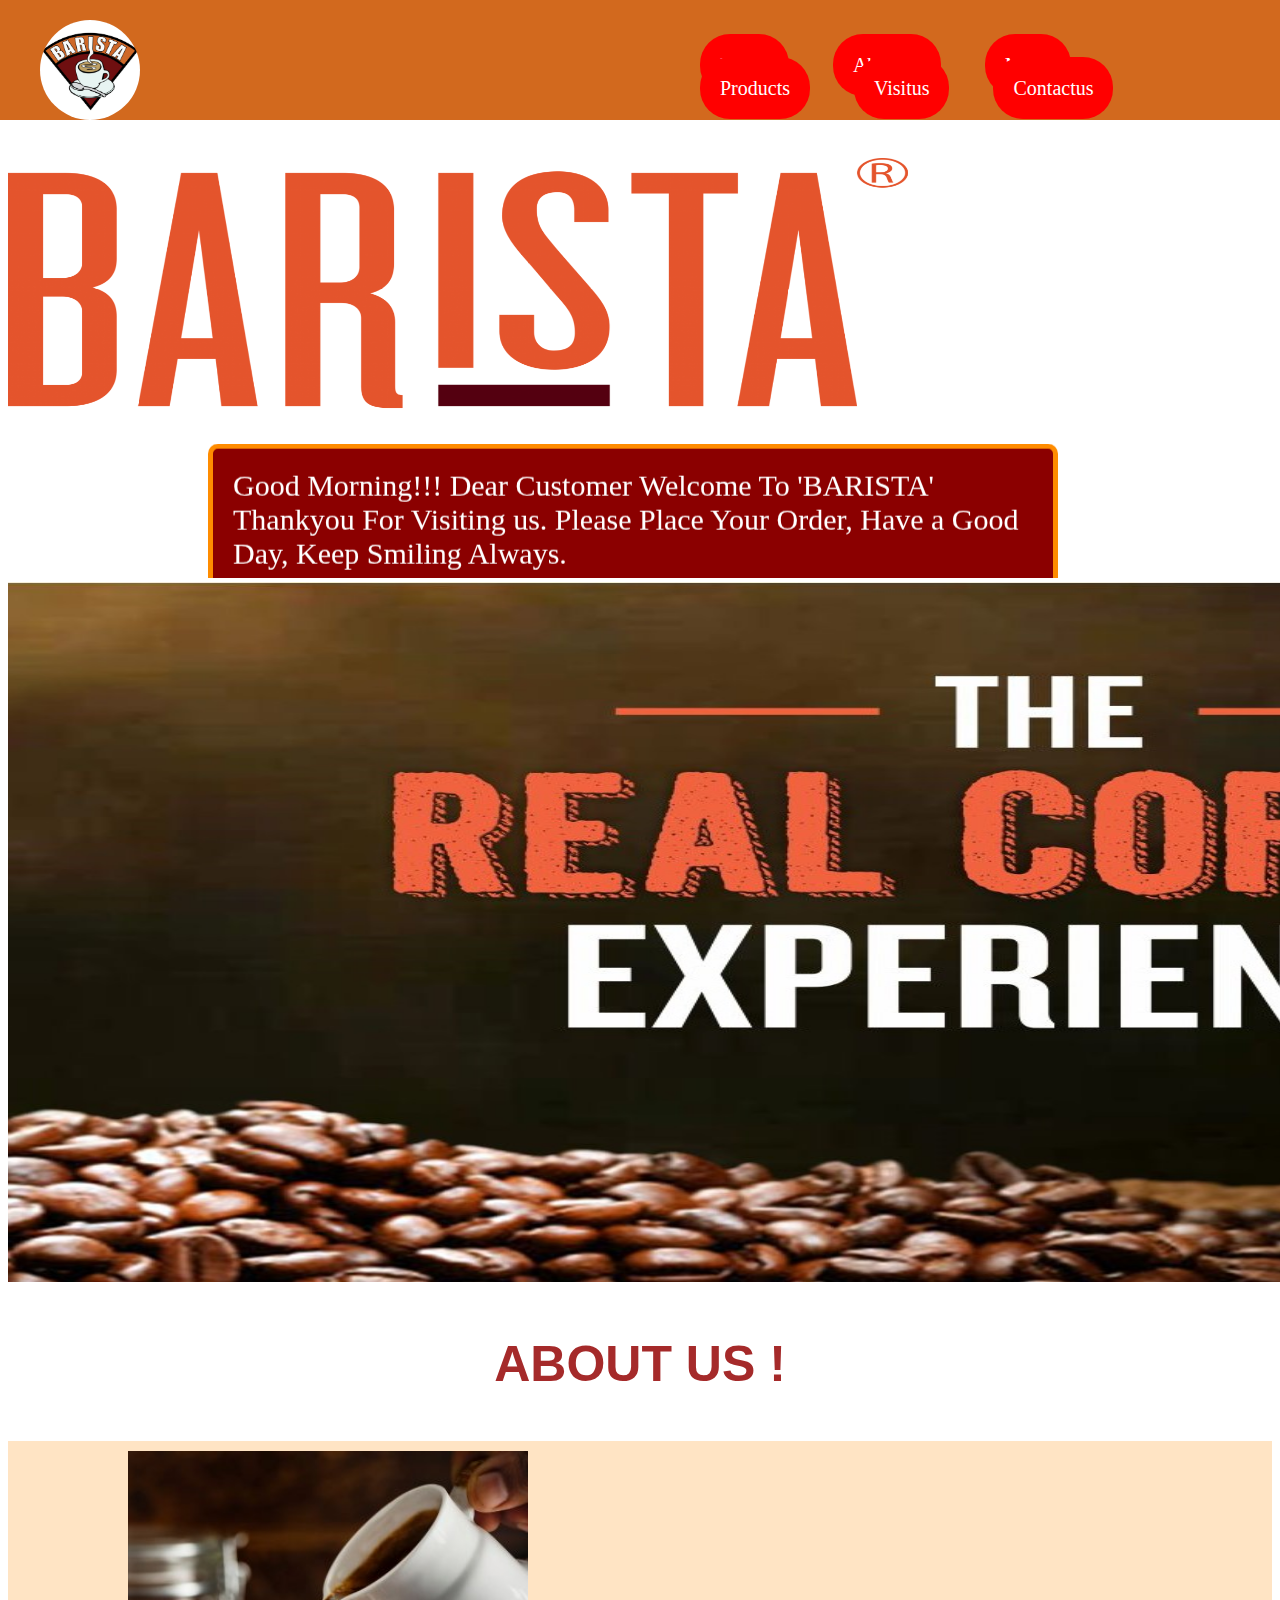
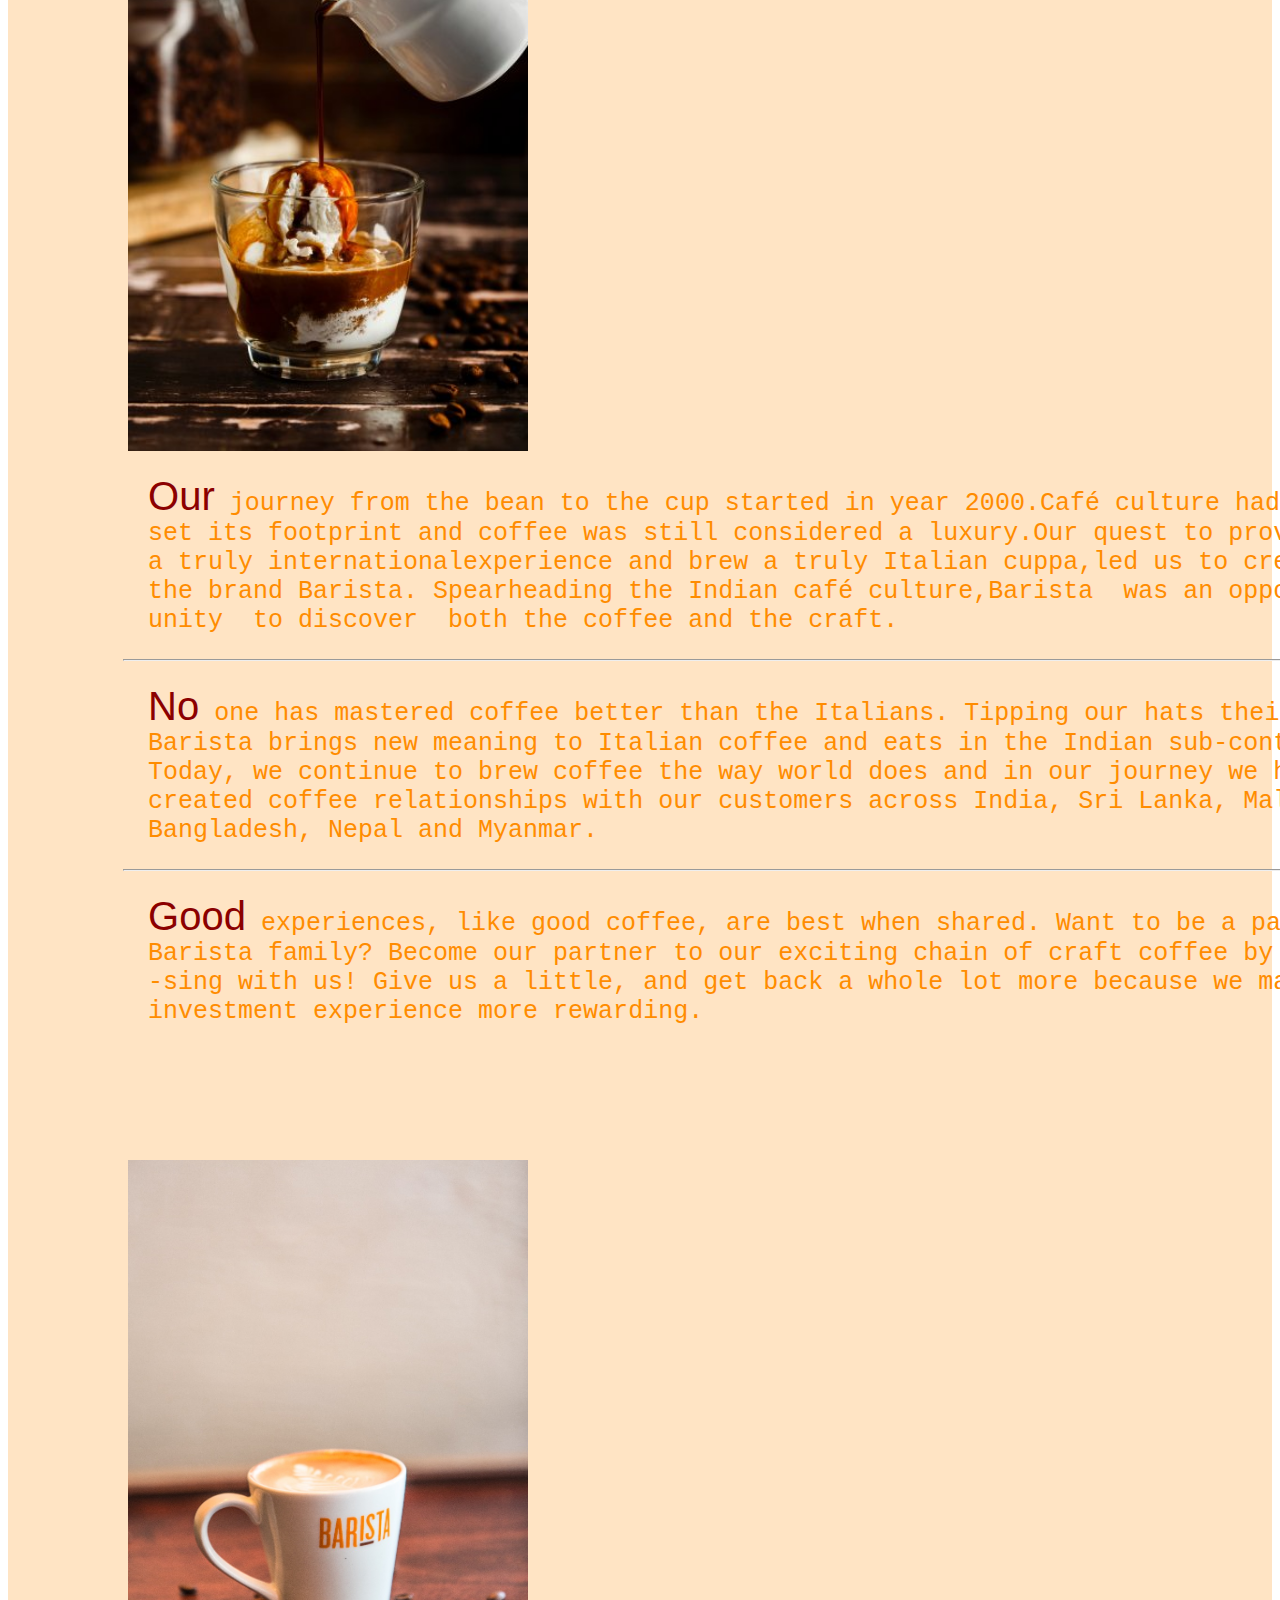
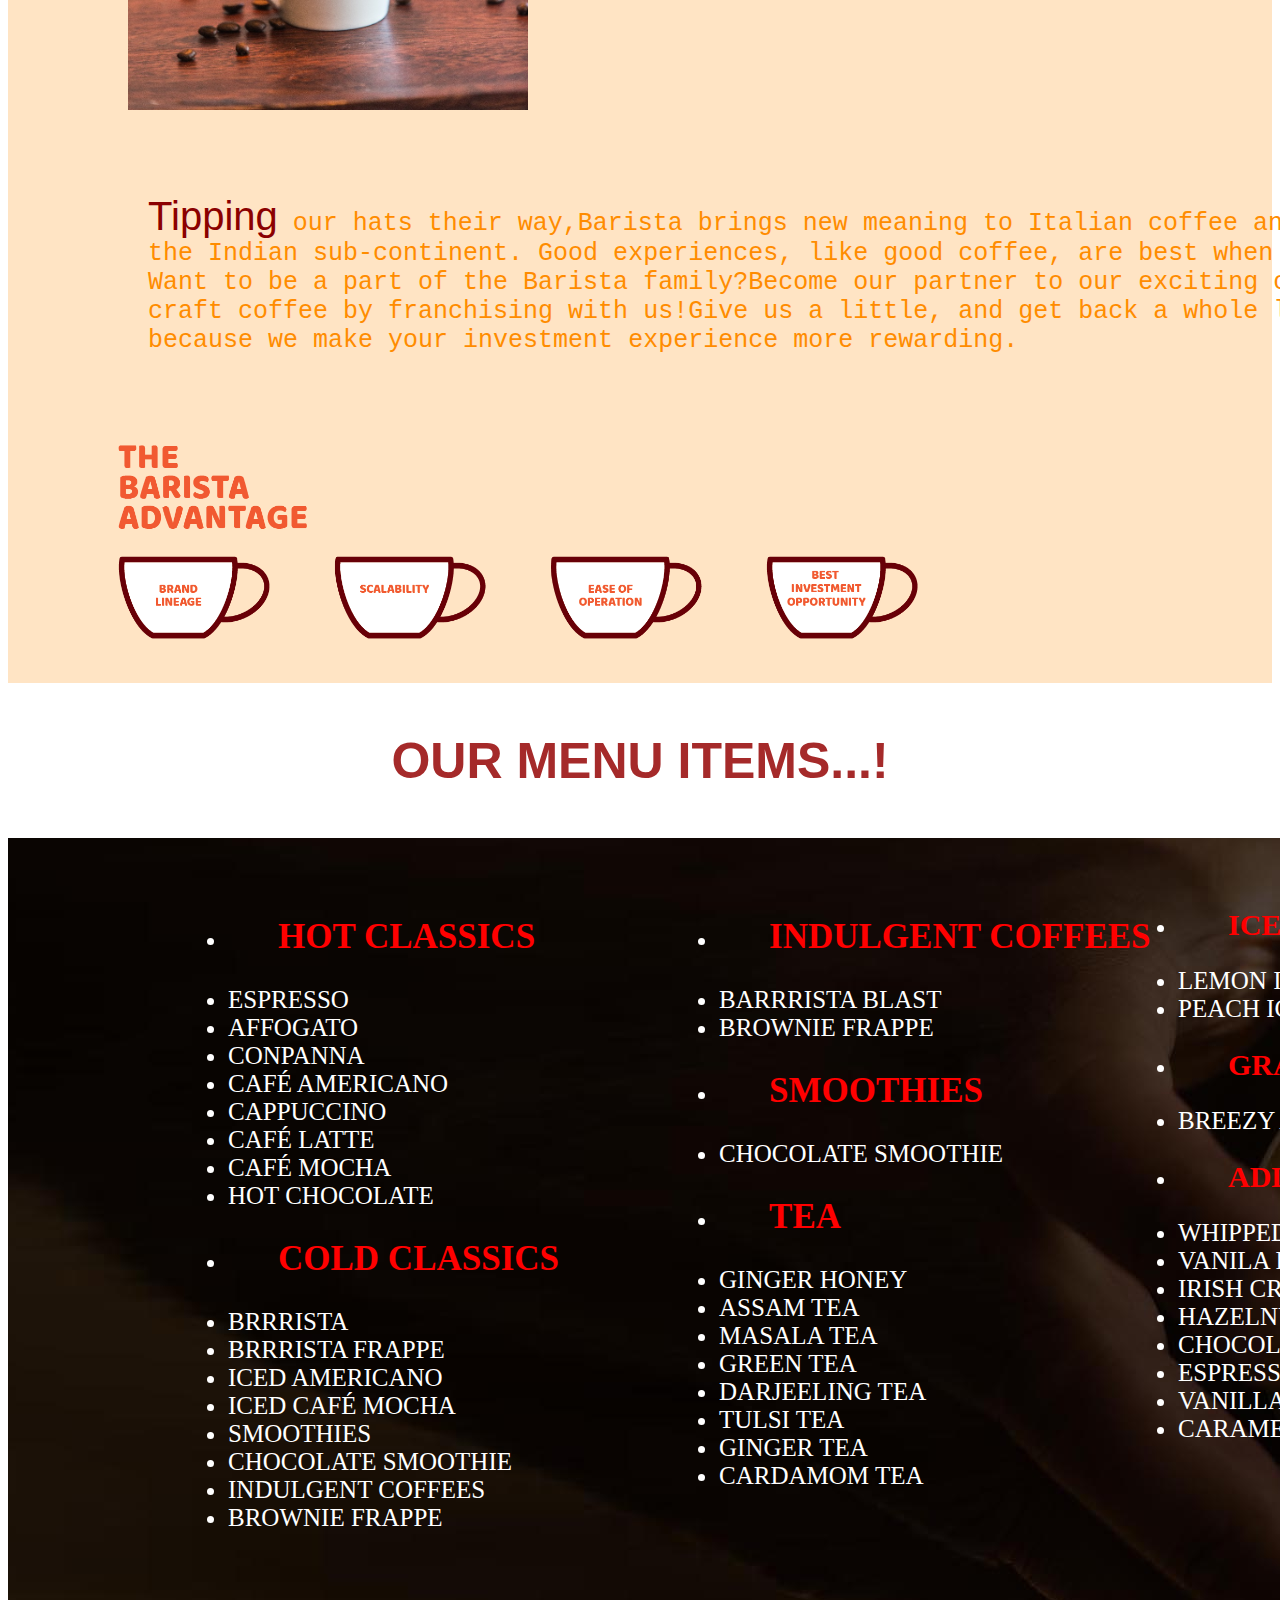
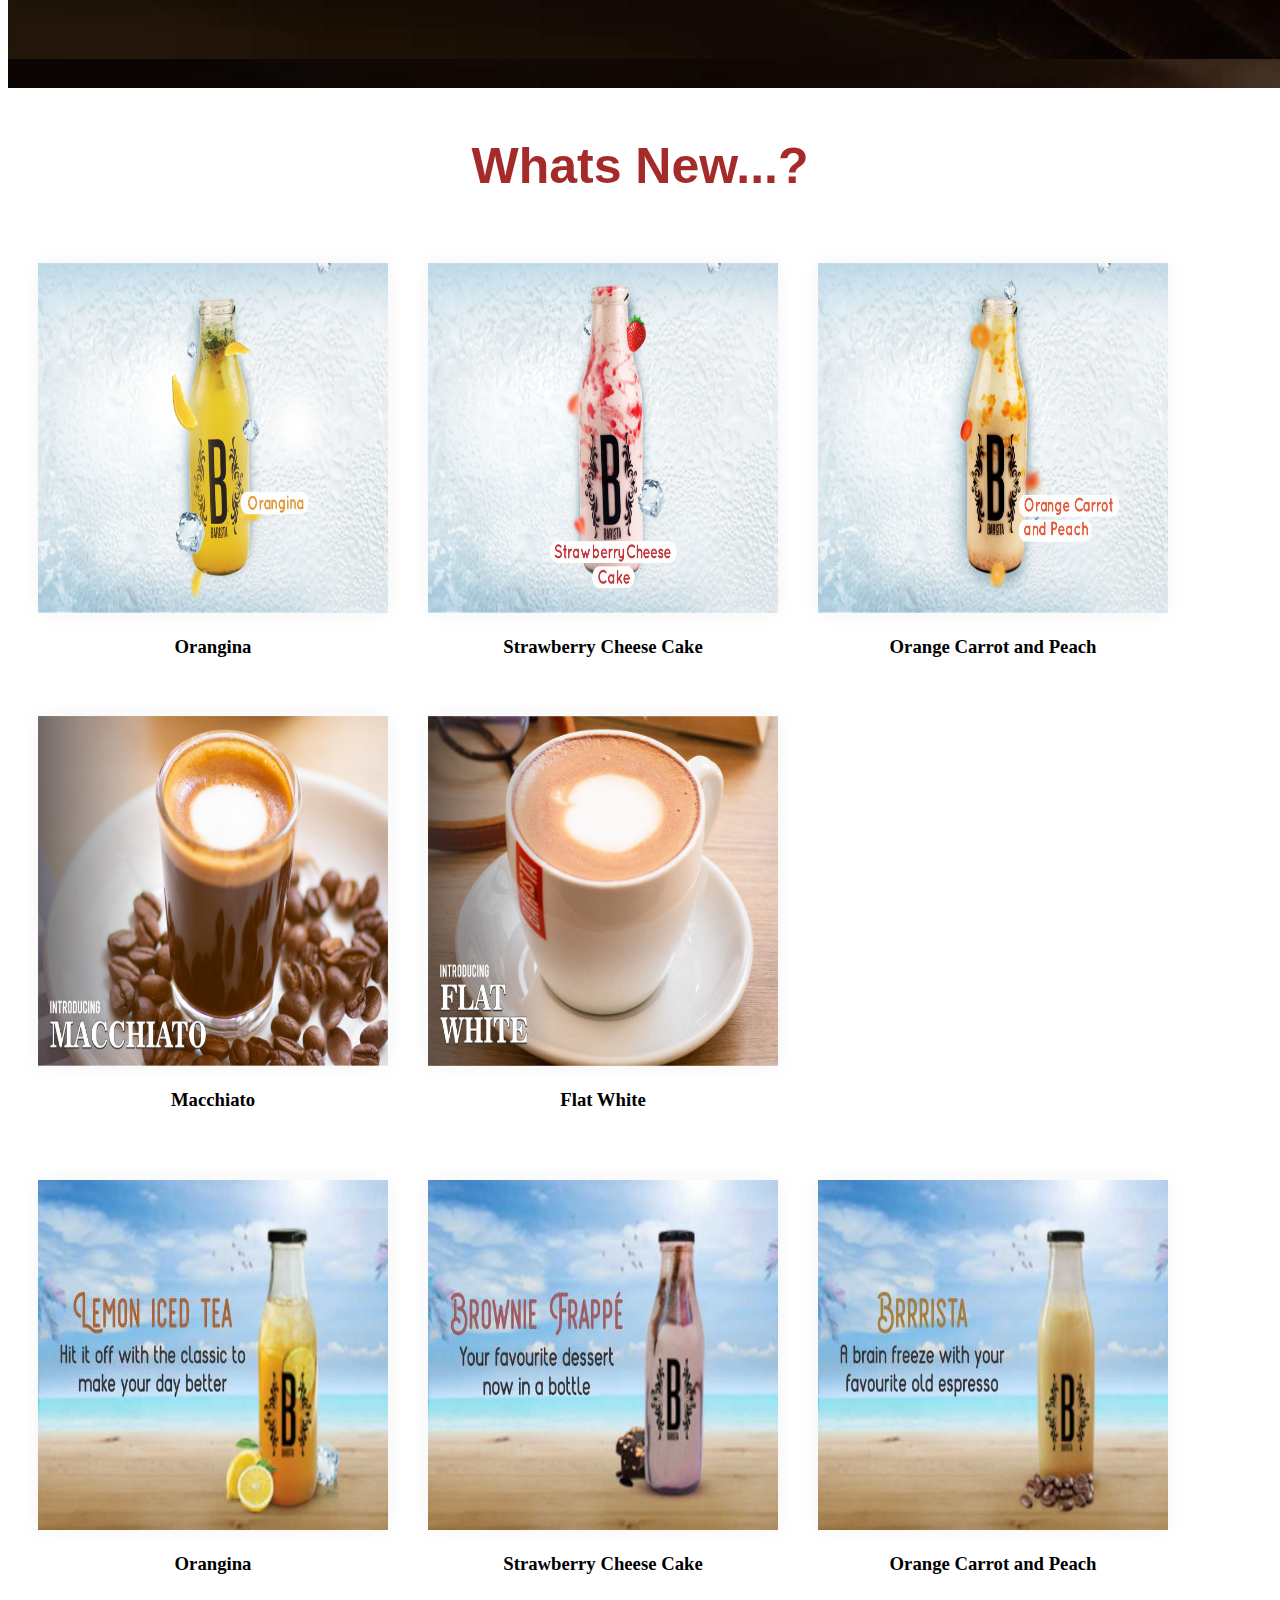
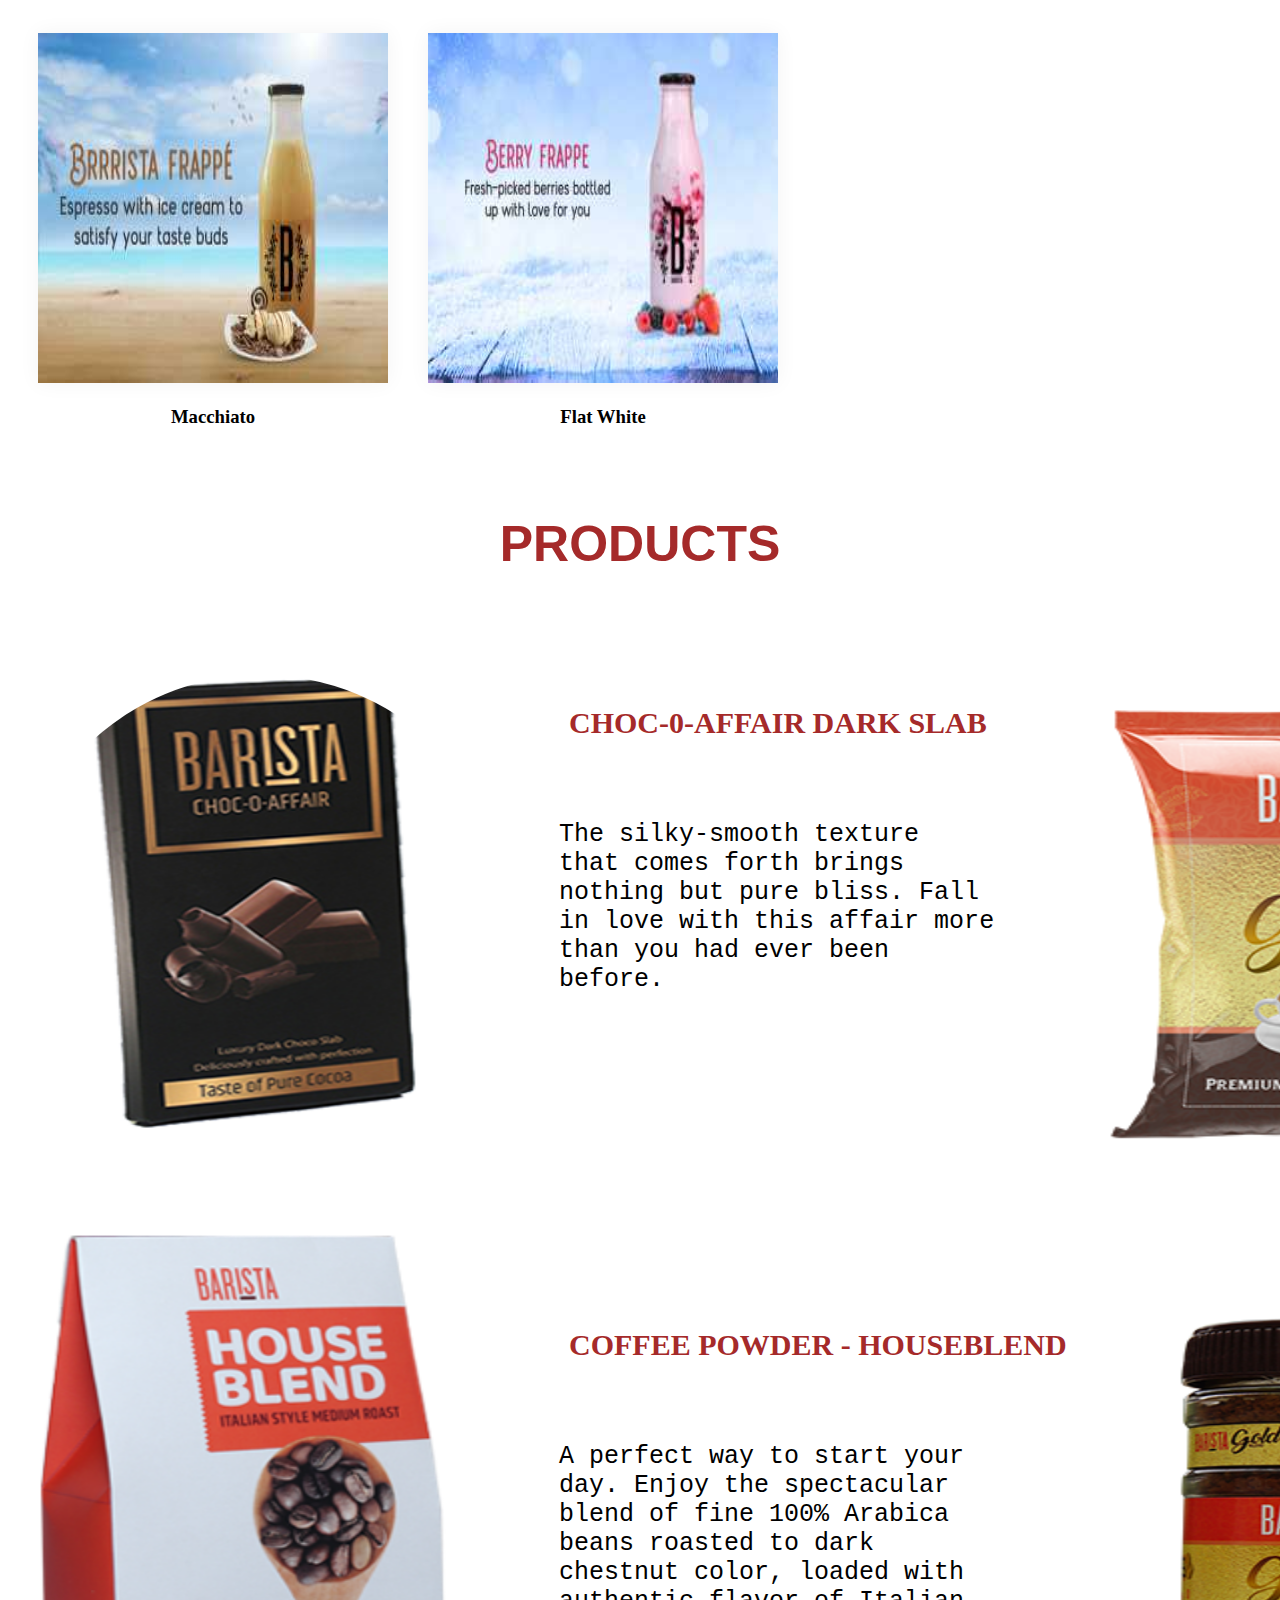
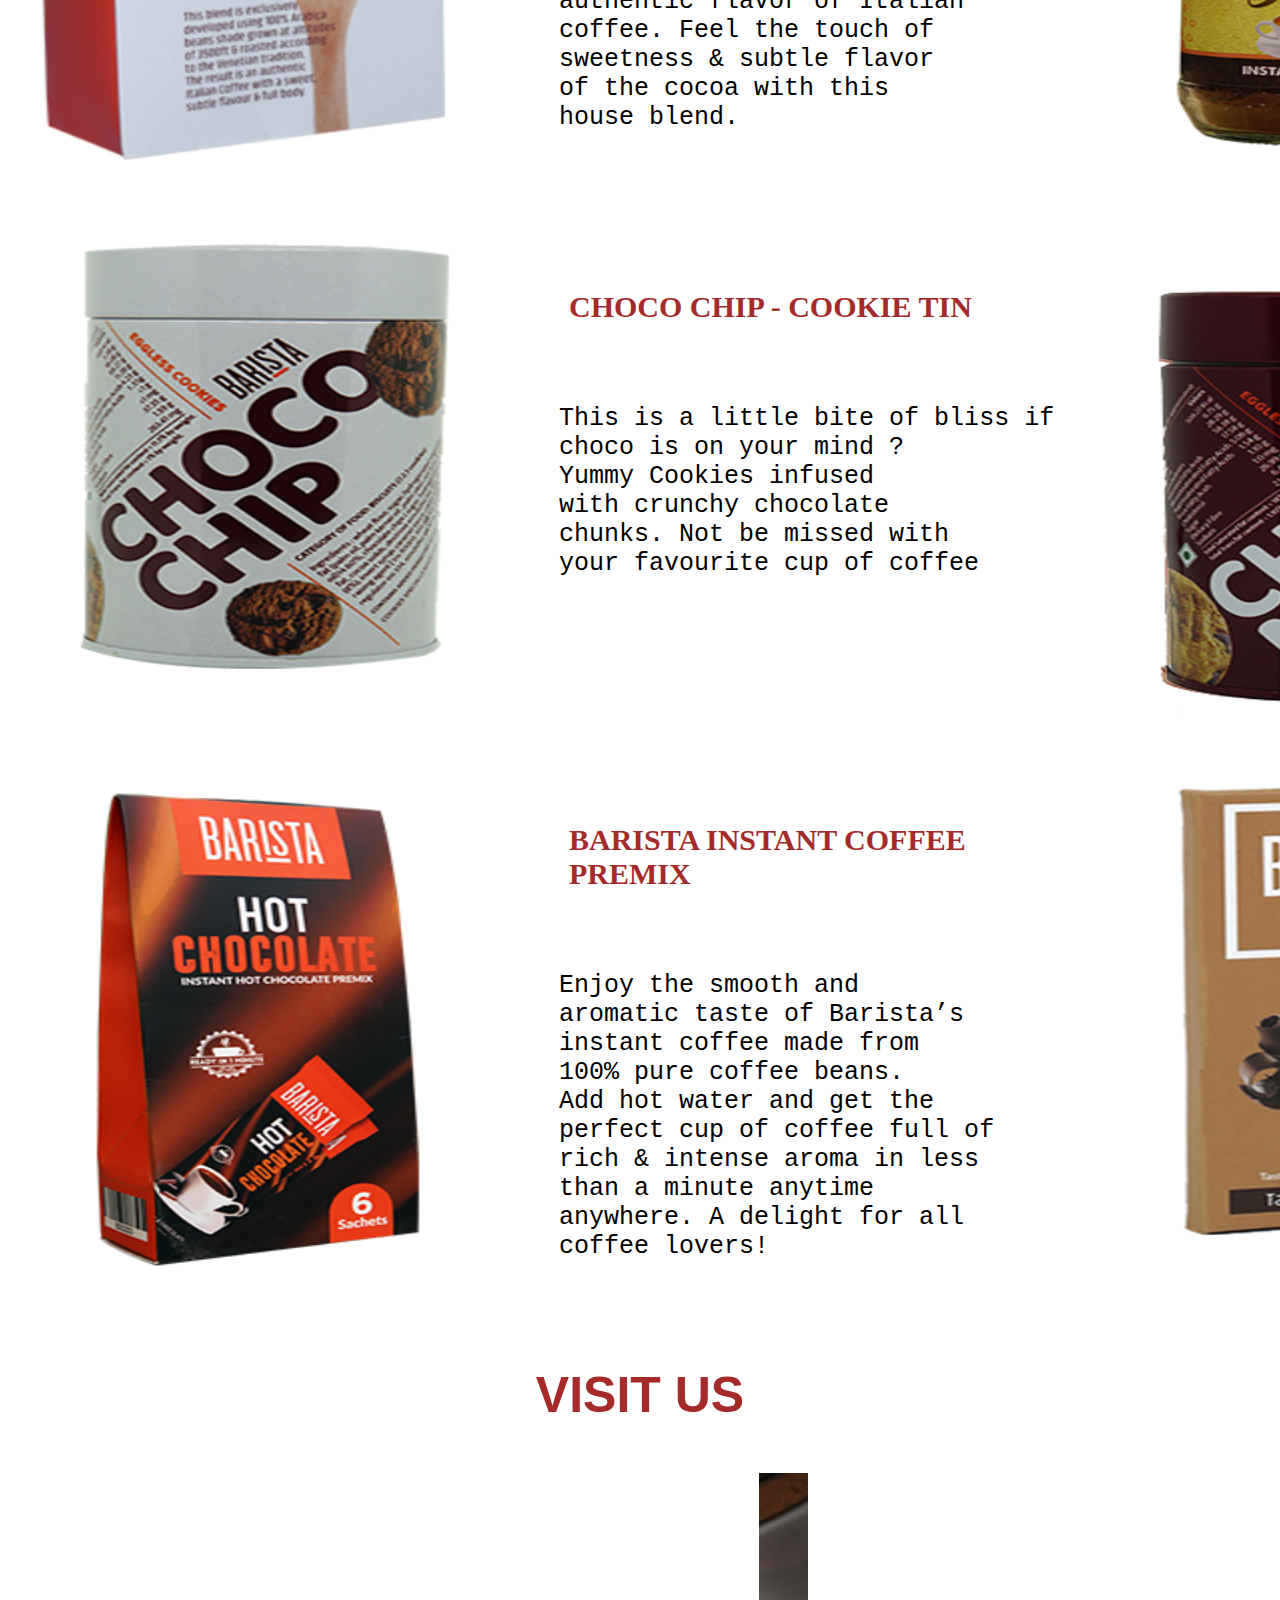
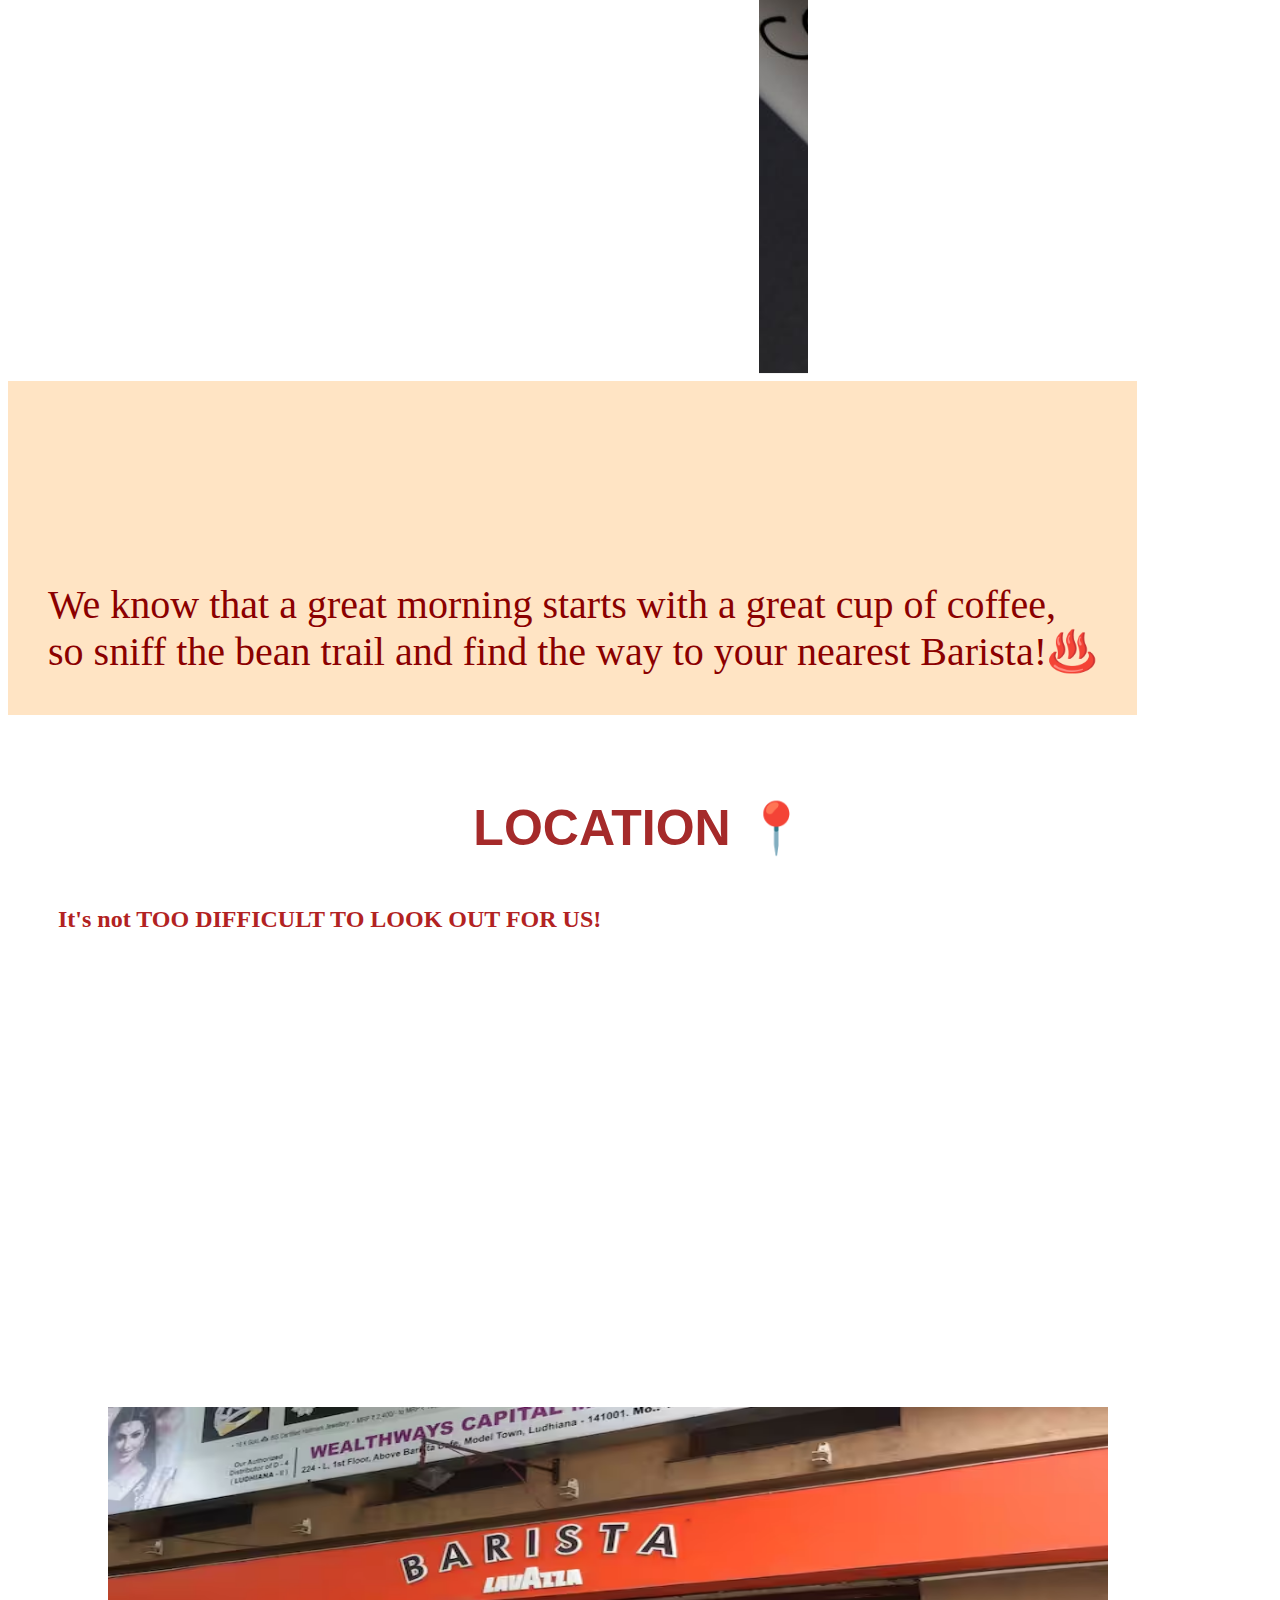
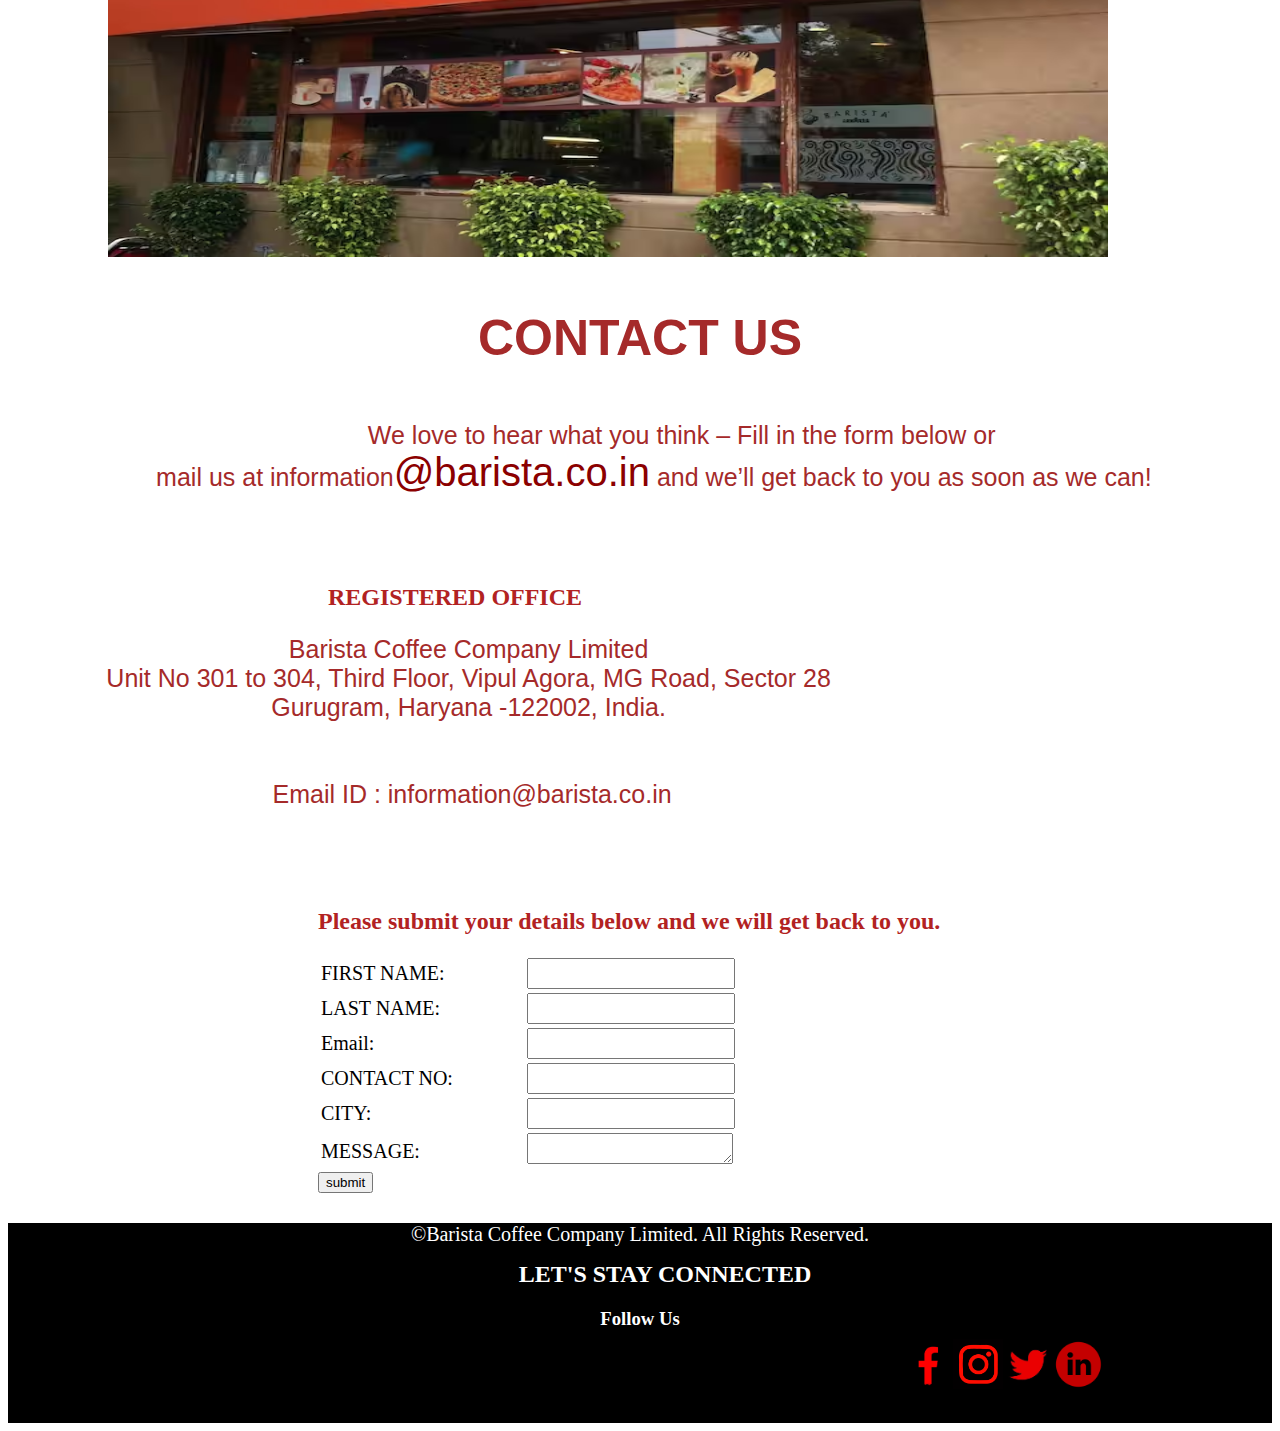
<file: Task-1/index.html>
<!DOCTYPE html>
<html lang="en">
<head>
    <meta charset="UTF-8">
    <meta http-equiv="X-UA-Compatible" content="IE=edge">
    <meta name="viewport" content="width=device-width, initial-scale=1.0">
    <title>BARISTA</title>

            

    <style type="text/css">
        
        header{
            height: 40px;
            background-color:chocolate;
            padding: 40px;    
            position: fixed;
            top:0; left: 0; right: 0;
        }
        .space{
            height: 150px;
        }
        .demojs #demo{
            color: white;
            background-color:darkred;
            width: 800px;
            margin-left: 200px;
            padding: 20px;
            font-size: 30px;
            margin-top: -20px;
            border-radius: 10px;
            border: 5px solid darkorange;
            padding-top: 20px
            ;
        }
        .home{
            display: flex;
            flex-wrap: wrap;
        }
        .hometitle img{
           margin-right: 50px;
          
        }
        .home .tooltip{
            cursor: pointer;
            
        }
        .home .tooltip:hover{
            cursor: pointer;
            opacity: 0.5;
        }
        
        nav ul li{
            color:white;
            background-color:red;
            display: inline; 
            padding: 20px;
            margin: 20px;
            border-radius:30px;
            font-size: 20px;
          
            
        }
        nav ul li:hover{
            background-color: maroon;
        }
        nav ul{
            margin-left: 50%;
            margin-top: -70px;
        }
       
        .imglogo{
            margin-top: -20px;
        }
        a{
            color: white;
            text-decoration: none;
        }
        a:hover{
            text-decoration: underline;
        }
       .img{
        border-radius: 50%;
       }
       .Aboutus h1{
        color: brown;
        text-align: center;
        font-size: 50px;
        padding: 15px;
        font-family:'Segoe UI', Tahoma, Geneva, Verdana, sans-serif;
       }
      
     .main .aboutusimg img{
       margin-left: 120px;
       margin-top:10px;
     }
     .main{
        display: flex;
        flex-wrap: wrap;
        background-color: bisque;
      }
     .aboutusinfo .pre1,.pre2,.pre3{
        color:darkorange ;
        font-size: 25px;
        padding: 40px;
        margin-top: -50px;
        margin-left: -200px;
     }
     
     span{
        color:darkred;
        font-size: 40px;
        font-family: 'Trebuchet MS', 'Lucida Sans Unicode', 'Lucida Grande', 'Lucida Sans', Arial, sans-serif;
        
     }
     .aboutusinfo hr{
        margin-left: 115px;
        margin-right: 70px;
        margin-top: -70px;
     }
     .aboutusinfo .pre2,.pre3{
        color:darkorange ;
        font-size: 25px;
        padding: 40px;
        margin-top: -25px;
        margin-left: -200px;
     }
    
    .main1 .aboutusimg1 img{
       margin-left: 120px;
       margin-top: 40px;
     }
     .main1{
        display: flex;
        flex-wrap: wrap;
        background-color: bisque;
      }
      .aboutusinfo1 .pre4{
        color:darkorange ;
        font-size: 25px;
        padding: 40px;
        margin-top: 40px;
        margin-left: -200px;
       
     }
     .aboutusinfo1 img{
        
        padding: 40px;
        margin-top: -50px;
        margin-left: 70px;
     }
     .aboutusimg2 img{
        margin-left: 200px;
       margin-top: 40px;
     }
     .menu h1{
        color: brown;
        text-align: center;
        font-size: 50px;
        padding: 15px;
        font-family:'Segoe UI', Tahoma, Geneva, Verdana, sans-serif;
       }
       .bgimage{
        background-image: url(menuimg.jpg);
        height: 850px;
        width: 2000px;
       }
       .main2{
        display:flex;
        flex-wrap: wrap;
      } 
    .itemslist1 .itemscols1 h2{
        color: red; 
        font-size: 35px;  
    }
    .itemslist1 .itemscols1 li{
        color: white;  
        font-size: 25px;  
    }
    .itemslist1{
        margin-left: 150px;
        margin-top: 20px;
        padding: 30px;
        
    }
    .itemslist2 .itemscols2 h2{
        color: red;
        font-size: 35px;
    }
    .itemslist2 .itemscols2 li{
        color: white;
        font-size: 25px;
    }
    .itemslist2{
        margin-left: 60px;
        margin-top: 20px;
        padding: 30px;
     
    }
    .itemslist3 .itemscols3 h2{
        color: red;
        font-size: 30px;
    }
    .itemslist3 .itemscols3 li{
        color: white;
        font-size: 25px;
    }
    .itemslist3{
        margin-left: 1100px;
        margin-top: -725px;
        padding: 30px; 
       
    }
    .Products h1{
        color: brown;
        text-align: center;
        font-size: 50px;
        padding: 15px;
        font-family:'Segoe UI', Tahoma, Geneva, Verdana, sans-serif;
       }
    .main3,.main4{
        display: flex;
        flex-wrap: wrap;
        margin: 10px;
    }
    .main3 .newitems{
       margin: 20px;
    }
    .main4 .newitems{
       margin: 20px;
    }
    .newitems h3{
        text-align: center;
    }
    .itemimg{
        box-shadow: 0 0 20px rgb(0,0,0,0.05);
    }
    .itemimg:hover{
        opacity: 0.5;
        box-shadow: 0 0 20px brown;
    }
    
    table h2{
        color: brown;
        margin-top: -100px;
    }
    table pre{
        color: black;
        margin-top: 80px;
        font-size: 25px;
        margin-left: -320px;
    }
    .visitus h1{
        color: brown;
        text-align: center;
        font-size: 50px;
        padding: 15px;
        font-family:'Segoe UI', Tahoma, Geneva, Verdana, sans-serif;
       }
       .main5{
        display:flex;
        flex-wrap: wrap;
       }
       .main5 p{
        font-size: 40px;
        margin: 40px;
        margin-top: 200px;
        color: darkred;
        
       }
       .main5 .matter{
        background-color:bisque ;
       }
       
    .main6{
        display: flex;
        flex-wrap: wrap;
    }
    .main6 img{
           margin-left: 100px;
    }
    .main6 iframe,h2{
        margin-left: 50px;
    }
    .contactus h1{
        color: brown;
        text-align: center;
        font-size: 50px;
        padding: 15px;
        font-family:'Segoe UI', Tahoma, Geneva, Verdana, sans-serif;
       }
       .contactus pre{
        color: brown;
        text-align: center;
        font-size: 25px;
        padding: 15px;
        font-family:'Segoe UI', Tahoma, Geneva, Verdana, sans-serif;
        margin-top: -10px;
       }
       .main7{
        display:flex;
        flex-wrap: wrap;
       }
       
       .main7 .table{
        margin-left: 300px;
        padding: 10px;
       }
       table td{
        font-size: 20px;
       }
       table td input,textarea{
          width:200px;
          height: 25px;
          margin-left: 70px;
       }
       footer{
        color: white;
        background-color: black;
        text-align: center;
        height: 200px;
       }
       footer .paragraph p{
        margin-bottom: -50px;
        font-size: 20px;
       }

       .socialmedias{
             display: flex;
             flex-wrap: wrap;
             margin-top: -30px;
             margin-left: 875px;
             padding: 20px;
       }
       .socialmedias .facebook{
        margin-top: -3px;
       }
       footer h2{
        margin-top: 65px;
       }
    </style>

</head>

<body>
   

  
     <header>
        <nav>
             <div class="imglogo">
                <img src="logo.png" height="100px" width="100px" class="img">
             </div>
          <ul>
             <li><a href="#home">Home</a></li>
             <li><a href="#Aboutus">Aboutus</a></li>
             <li><a href="#menu">Menu</a></li>
             <li><a href="#Products">Products</a></li>
             <li><a href="#visitus">Visitus</a></li>
             <li><a href="#contactus">Contactus</a></li>
          </ul> 
        </nav>
    </header>
   <div class="space"></div>




    <section id="home">
        <div class="home">
             <div class="hometitle">
            <marquee scrollamount="10" behavior="alternate" >
                <img src="baristatitle.png" width="900px" height="250px" class="tooltip" title="click hear for more info!!!" usemap="#baristatitle">
            </marquee>
            </div>
            <div class="demojs">
                <marquee direction="up" scrollamount="1">
                    <p id="demo"> </p>
                </marquee>
             </div>
            <map name="baristatitle">
                <area shape="rect" coords="5,39,2011,973" target="_blank" href="https://en.wikipedia.org/wiki/Barista_(company)">
            </map>
        </div>
    
        <div >
            <img src="baristaimg.jpg" width="2020px" height="700px" >
        </div>
    </section>
    
    
    <section id="Aboutus"  class="Aboutus">
        <h1>ABOUT US !</h1>
        <div class="main"> 
            <div class="aboutusimg">
                <img src="aboutusimg.jpg" height="600px">
            </div>
            <div class="aboutusinfo">
                <pre class="pre1">     
                    <span>Our</span> journey from the bean to the cup started in year 2000.Café culture had not
                    set its footprint and coffee was still considered a luxury.Our quest to provide
                    a truly internationalexperience and brew a truly Italian cuppa,led us to create 
                    the brand Barista. Spearheading the Indian café culture,Barista  was an opport
                    unity  to discover  both the coffee and the craft.    
                </pre>
                <hr>
                <pre class="pre2">
                    <span>No</span> one has mastered coffee better than the Italians. Tipping our hats their way,
                    Barista brings new meaning to Italian coffee and eats in the Indian sub-continent.
                    Today, we continue to brew coffee the way world does and in our journey we have 
                    created coffee relationships with our customers across India, Sri Lanka, Maldives,
                    Bangladesh, Nepal and Myanmar.
                </pre>
                <hr>
                <pre class="pre3">
                    <span>Good</span> experiences, like good coffee, are best when shared. Want to be a part of the
                    Barista family? Become our partner to our exciting chain of craft coffee by franchi
                    -sing with us! Give us a little, and get back a whole lot more because we make your 
                    investment experience more rewarding.
                </pre>
             </div>
        </div>
       

        <div class="main1">
            <div class="aboutusimg1">
                <img src="aboutusimg1.jpg" height="550px" width="400px">
            </div>
            <div class="aboutusinfo1">
                <pre class="pre4">
                    <span>Tipping</span> our hats their way,Barista brings new meaning to Italian coffee and 
                    the Indian sub-continent. Good experiences, like good coffee, are best when shared. 
                    Want to be a part of the Barista family?Become our partner to our exciting chain of
                    craft coffee by franchising with us!Give us a little, and get back a whole lot more
                    because we make your investment experience more rewarding.    
                </pre>
                
                <img src="baristaadv.png" width="800px" height="200px">
            </div>
        </div>
    </section>
   
     <section id="menu" class="menu">

        <h1>OUR MENU ITEMS...!</h1>
        
        <div  class="bgimage">
           <div class="main2">
            <div class="itemslist1">
                <ul class="itemscols1">
                    <li><h2>HOT CLASSICS</h2></li>
                    <li>ESPRESSO  </li>
                    <li>AFFOGATO</li>
                    <li>CONPANNA</li>
                    <li>CAFÉ AMERICANO</li>
                    <li>CAPPUCCINO</li>
                    <li>CAFÉ LATTE</li>
                    <li>CAFÉ MOCHA</li>
                    <li>HOT CHOCOLATE</li>
                    
                    <li><h2>COLD CLASSICS</h2></li>
                    <li>BRRRISTA</li>                                                                
                    <li>BRRRISTA FRAPPE</li>
                    <li>ICED AMERICANO</li>
                    <li>ICED CAFÉ MOCHA</li>
                    <li>SMOOTHIES</li>
                    <li>CHOCOLATE SMOOTHIE</li>
                    <li>INDULGENT COFFEES</li>
                    <li>BROWNIE FRAPPE</li>
                  </ul>
                </div>

            <div class="itemslist2">
                <ul class="itemscols2">
                    <li><h2>INDULGENT COFFEES</h2></li>
                    <li>BARRRISTA BLAST</li>                                                                
                    <li>BROWNIE FRAPPE</li>
                    
                    <li><h2>SMOOTHIES</h2></li>
                    <li>CHOCOLATE SMOOTHIE</li>      
                    
                    <li><h2>TEA</h2></li>
                    <li>GINGER HONEY</li>
                    <li>ASSAM TEA</li>
                    <li>MASALA TEA</li>
                    <li>GREEN TEA</li>
                    <li>DARJEELING TEA</li>
                    <li>TULSI TEA</li>
                    <li>GINGER TEA</li>
                    <li>CARDAMOM TEA</li>
                </ul>
            </div>

            <div class="itemslist3">
                <ul class="itemscols3">
                    <li><h2>ICED TEAS</h2></li>
                    <li>LEMON ICED TEA </li>
                    <li>PEACH ICED TEA</li>
                   

                    <li><h2>GRANITAS</h2></li>
                    <li>BREEZY APPLE SPLASH</li>                                                                
                   
                  
                    <li><h2>ADD ONS</h2></li>
                    <li>WHIPPED CREAM</li>                                                                
                    <li>VANILA FLAVOUR</li>
                    <li>IRISH CREAM FLAVOUR</li>      
                    <li>HAZELNUT FLAVOUR</li>
                    <li>CHOCOLATE FUDGE</li>
                    <li>ESPRESSO SHOT</li>
                    <li>VANILLA IC</li>
                    <li>CARAMEL SAUCE</li>
                </ul>
            </div>
           </div>
       </div>
         <h1>Whats New...?</h1> 
         <div class="main3">
            <div class="newitems">
               <img src="newitem1.jpg" width="350" height="350" class="itemimg">
               <h3>Orangina</h3>
            </div>
            <div class="newitems">
                <img src="newitem2.jpg" width="350" height="350" class="itemimg">
                <h3>Strawberry Cheese Cake</h3>
             </div>
             <div class="newitems">
                <img src="newitem3.jpg" width="350" height="350" class="itemimg">
                <h3>Orange Carrot and Peach</h3>
             </div>
             <div class="newitems">
                <img src="newitem4.jpg" width="350" height="350" class="itemimg">
                <h3>Macchiato</h3>
             </div>
             <div class="newitems">
                <img src="newitem5.jpg" width="350" height="350" class="itemimg">
                <h3>Flat White</h3>
             </div>
            </div>

            <div class="main4">
               <div class="newitems">
                  <img src="newitem6.jpg" width="350" height="350" class="itemimg">
                  <h3>Orangina</h3>
               </div>
               <div class="newitems">
                   <img src="newitem7.jpg" width="350" height="350" class="itemimg">
                   <h3>Strawberry Cheese Cake</h3>
                </div>
                <div class="newitems">
                   <img src="newitem8.jpg" width="350" height="350" class="itemimg">
                   <h3>Orange Carrot and Peach</h3>
                </div>
                <div class="newitems">
                   <img src="newitem9.jpg" width="350" height="350" class="itemimg">
                   <h3>Macchiato</h3>
                </div>
                <div class="newitems">
                   <img src="newitem10.jpg" width="350" height="350" class="itemimg">
                   <h3>Flat White</h3>
                </div>
               </div>
     </section>   
    

     <section class="Products" id="Products">

        <h1>PRODUCTS</h1>
        <div class="products">
        <table>
            <tr class="row1">
                <td><img src="imgproduct1.png" height="500" width="500" class="img"><td>
                <td>
                     <h2 style="margin-top: -100px;">CHOC-0-AFFAIR DARK SLAB</h2>
                        <pre>
                        The silky-smooth texture 
                        that comes forth brings 
                        nothing but pure bliss. Fall 
                        in love with this affair more 
                        than you had ever been 
                        before.
                        </pre>
                <td>
                <td><img src="imgproduct2.png" height="600" width="500"><td>
                <td>
                    <h2 style="margin-top: 70px;"> BARISTA GOLD BLEND- 100G</h2>
                    <pre>
                        Barista Gold Blend made 
                        with 100% pure coffee 
                        beans, enjoy your daily 
                        cuppa at home as you 
                        would at your local café. 
                        This easily soluble coffee 
                        powder divinely liquefies 
                        with hot milk and water to 
                        make that perfect cup. Freshen
                        up with your day with Barista 
                        Gold Blend.

                    </pre>
                <td>
            </tr>
    
            <tr class="row2">
                <td><img src="imgproduct3.png" height="600" width="500"><td>
                <td>
                    <h2 style="margin-top: 70px;">COFFEE POWDER - HOUSEBLEND</h2>
                    <pre>
                        A perfect way to start your 
                        day. Enjoy the spectacular 
                        blend of fine 100% Arabica 
                        beans roasted to dark 
                        chestnut color, loaded with 
                        authentic flavor of Italian 
                        coffee. Feel the touch of 
                        sweetness & subtle flavor 
                        of the cocoa with this 
                        house blend.

                    </pre>
                    
                <td>
                <td><img src="imgproduct4.png" height="500" width="500"><td>
                <td>
                    <h2 style="margin-top: 90px;">BARISTA GOLD BLEND- 50G</h2>
                    <pre>
                        Barista Gold Blend made 
                        with 100% pure coffee 
                        beans, enjoy your daily 
                        cuppa at home as you 
                        would at your local café.
                        This easily soluble coffee 
                        powder divinely liquefies 
                        with hot milk and water to 
                        make that perfect cup. 
                        Freshen up with your day 
                        with Barista Gold Blend.

                    </pre>
                <td>
            </tr>


            <tr class="row3">
                <td><img src="imgproduct5.png" height="500" width="500"><td>
                <td>
                    <h2 style="margin-top: -70px;">CHOCO CHIP - COOKIE TIN</h2>
                    <pre>
                        This is a little bite of bliss if 
                        choco is on your mind ? 
                        Yummy Cookies infused
                        with crunchy chocolate 
                        chunks. Not be missed with 
                        your favourite cup of coffee
                    </pre>  
                <td>
                <td><img src="imgproduct6.png" height="500" width="500"><td>
                <td>
                    <h2 style="margin-top: -20px;">CHOCO MOCHA - COOKIE TIN</h2>
                    <pre>
                        Surprise your taste buds 
                        with some deliciously soft , 
                        thick & chewy choco mocha 
                        cookies infused with coffee 
                        & studded with chocolate. 
                        Incredible flavor of coffee 
                        & chocolate now in cookies too.
                    </pre>  
                <td>
            </tr>


            <tr class="row4">
                <td><img src="imgproduct7.png" height="550" width="500"><td>
                <td>
                    <h2 style="margin-top: 70px;">BARISTA INSTANT COFFEE PREMIX</h2>
                    <pre>
                        Enjoy the smooth and 
                        aromatic taste of Barista’s 
                        instant coffee made from 
                        100% pure coffee beans. 
                        Add hot water and get the 
                        perfect cup of coffee full of 
                        rich & intense aroma in less 
                        than a minute anytime 
                        anywhere. A delight for all 
                        coffee lovers!
                    </pre>  
                <td>
                <td><img src="imgproduct8.png" height="500" width="500"><td>
                <td>
                    <h2 style="margin-top: -80px;">CHOC-0-AFFAIR MILK SLAB</h2>
                    <pre>
                        The taste of true love, taste 
                        the luxury in every bite 
                        with our milk choco slab 
                        especially crafted for you 
                        and your loved ones.
                    </pre>  
                <td>
            </tr>
        </table>
       </div>
     </section>
    

     <section class="visitus" id="visitus">
           <h1>VISIT US</h1>
       <div class="main5">
           <div class="visitusimg">
            <marquee scrollamount="4">
                <img src="imgvisitus.jpg" width="800px" height="500px">
            </marquee>
           </div>
           <div class="matter">
            <p>We know that a great morning starts with a great cup of coffee,<br>
            so sniff the bean trail and find the way to your nearest Barista!♨️</p>
           </div>
        </div>
        <br>
        <br>
        <h1>LOCATION 📍</h1>
        <h2 style="color: firebrick;">It's not TOO DIFFICULT TO LOOK OUT FOR US!</h2>
    <div class="main6">
        <div class="iframe">
            <iframe src="https://www.google.com/maps/embed?pb=!1m18!1m12!1m3!1d84277.56555464161!2d79.90978266021679!3d14.41070571900784!2m3!1f0!2f0!3f0!3m2!1i1024!2i768!4f13.1!3m3!1m2!1s0x3a4cf3262b068c89%3A0x108e3aa7c164432a!2sBarista!5e0!3m2!1sen!2sin!4v1684587412068!5m2!1sen!2sin" width="600" height="450" style="border:0;" allowfullscreen="" loading="lazy" referrerpolicy="no-referrer-when-downgrade"></iframe>
        </div>
        <div class="location">
            <img src="imglocation.jpg" width="1000px" height="450px">
        </div>
    </div>
     </section>

     <section class="contactus" id="contactus">

        <h1>CONTACT US</h1>
        <pre>
            We love to hear what you think – Fill in the form below or
    mail us at information<span>@barista.co.in</span> and we’ll get back to you as soon as we can!
        </pre>

        <div class="main7">
            <div>
              <h2 style="color: firebrick; margin-left: 320px;">REGISTERED OFFICE</h2>
              <pre>
            Barista Coffee Company Limited
            Unit No 301 to 304, Third Floor, Vipul Agora, MG Road, Sector 28
            Gurugram, Haryana -122002, India.
            <br> 
             Email ID : information@barista.co.in
              </pre>
            </div>
           
            <div class="table">
             <h2 style="color: firebrick; margin-left: 0px;">Please submit your details below and we will get back to you.</h2>
            
             <table >
                <tr>
                    <td><label for="fname"> FIRST NAME:</label></td>
                    <td><input type="text" name="fname" id="fname"></td>
                </tr>             
                <tr>
                    <td><label for="lname"> LAST NAME:</label></td>
                    <td><input type="text" name="lname" id="lname"></td>
                </tr>             
                <tr>
                    <td><label for="email">Email:</label></td>
                    <td><input type="email" name="email" id="email"></td>
                </tr>    
                <tr>
                    <td><label for="telno">CONTACT NO:</label></td>
                    <td><input type="tel" name="telno" id="telno"></td>
                </tr>             
                <tr>
                    <td><label for="city">CITY:</label></td>
                    <td><input type="text" name="city" id="city"></td>
                </tr>             
                <tr>
                    <td><label for="message">MESSAGE:</label></td>
                    <td><textarea></textarea></td>
                    
                </tr>             
               
            </table>
                <button value="submit">submit</button>
            </div>
        </div>
     </section>

     <footer>
        <div class="paragraph">
            <p>©Barista Coffee Company Limited. All Rights Reserved.</p>
        </div>
       <h2>LET'S STAY CONNECTED</h2>
       <h3>Follow Us</h3>
        <div class="socialmedias">

            <div class="facebook">
                <a href="https://www.facebook.com/BaristaCoffeeCompany/"><img src="facebook.png" height="50px" width="50px"></a>
            </div>
            <div class="insta">
                <a href="https://www.instagram.com/baristacoffeecompany/"><img src="insta.png" height="50px" width="50px"></a>
            </div>
            <div class="twitter">
                <a href="https://twitter.com/BaristaCoffeeIN"><img src="twitter.png" height="50px" width="50px"></a>
            </div>
            <div class="linkedin">
                <a href="https://www.linkedin.com/company/barista-coffee-company/"><img src="linkedin.png" height="50px" width="50px"></a>
            </div>

        </div>
        
     </footer>

 
     <script src="permision.js"></script>

     <script src="uptoTimeUpdater.js"></script>
</body>
</html>
</file>
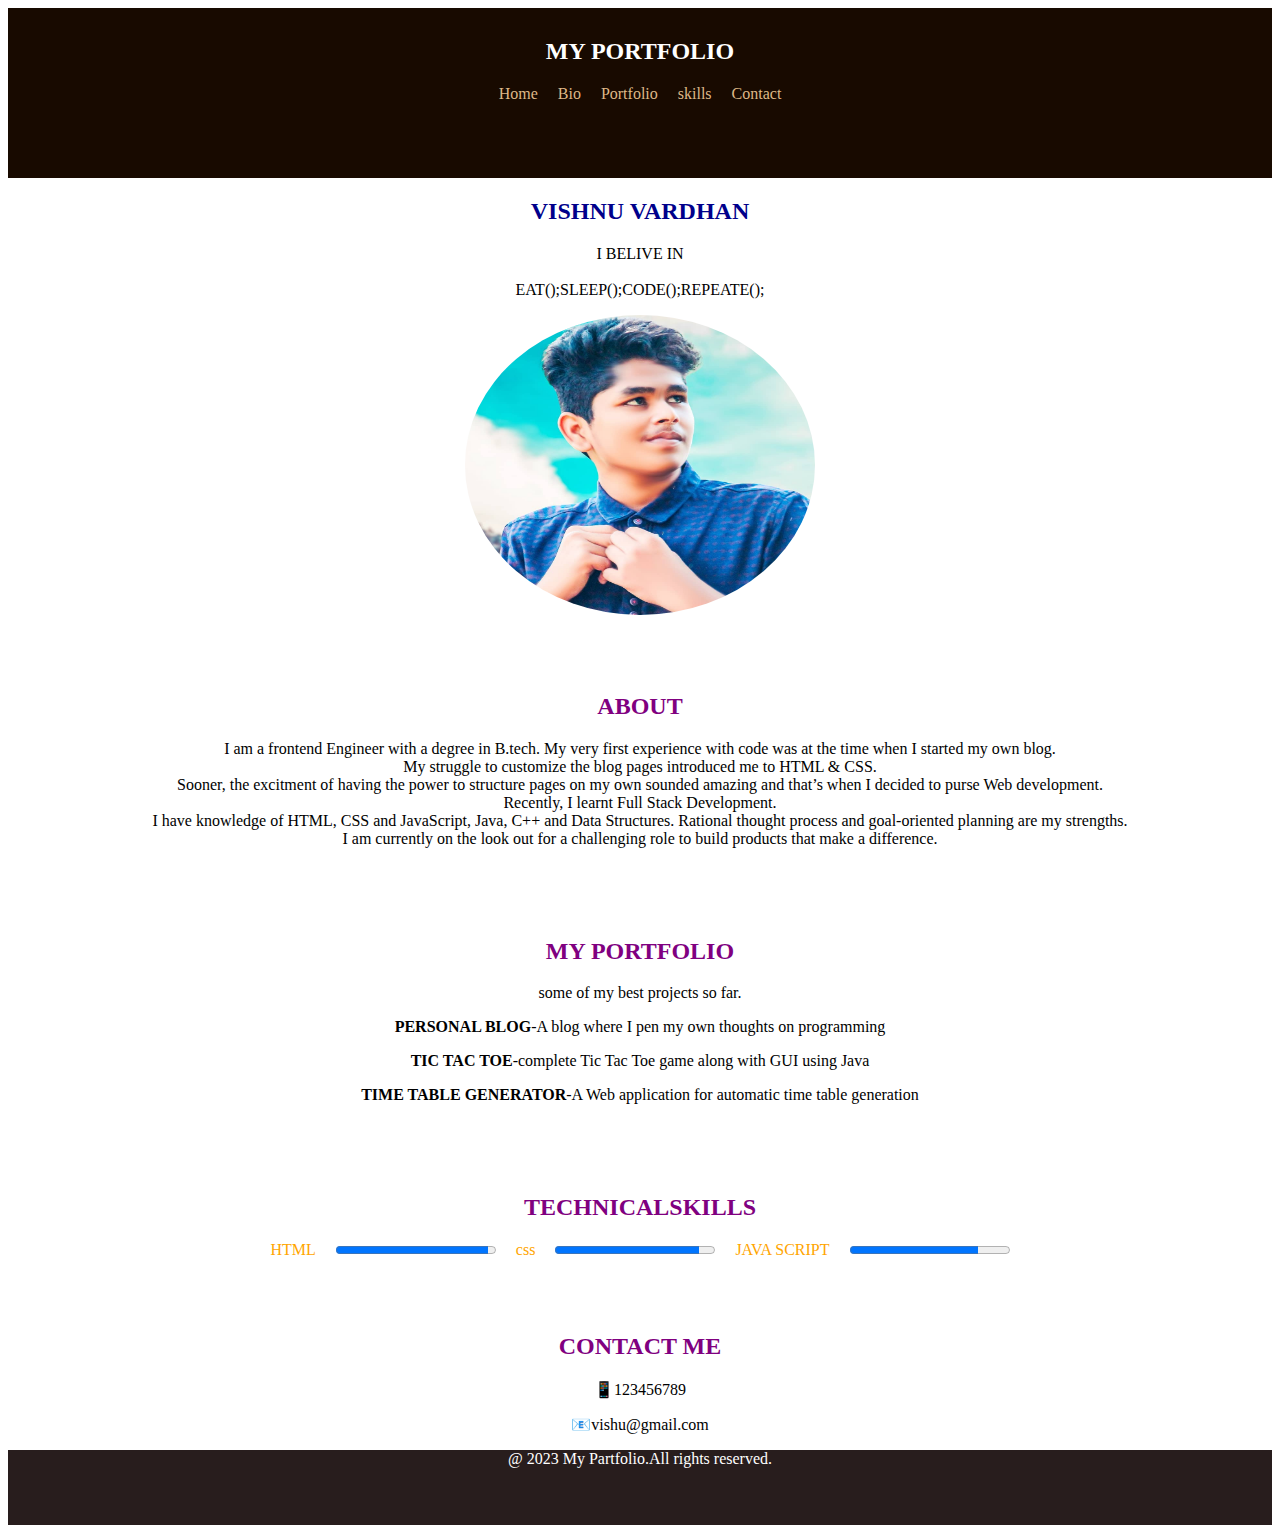
<file: Task-2/index.html>
<!DOCTYPE html>
<html lang="en">
<head>
    <body>
    <meta charset="UTF-8">
    <meta http-equiv="X-UA-Compatible" content="IE=edge">
    <meta name="viewport" content="width=device-width, initial-scale=1.0">
    <title>partfolio</title>
    <link rel="stylesheet" href="prt.css">
</head>
<header>
   <h2 style="color: white;">MY PORTFOLIO</h2>
   <nav>
    <ul>
        <li><a href="#Home">Home</a></li>
        <li><a href="#Bio">Bio</a></li>
        <li><a href="#Portfolio">Portfolio</a></li>
        <li><a href="#Skills">skills</a></li>
        <li><a href="#Contact">Contact</a></li>
    </ul>
   </nav>
   </header>
   <main>
    <h2 style="color:darkblue">VISHNU VARDHAN</h2>
    <p>I BELIVE IN<br><br>EAT();SLEEP();CODE();REPEATE();</p>
    <section id="Home">
        <img src="vishnu.jpg.jpeg" width="350px" height="300px"> 
    </section>
    <br><br><br>
    <section id="Bio">
        <h2 style="color:purple;">ABOUT</h2>
        <p >I am a frontend Engineer with a degree in  B.tech. My very first experience
            with code was at the time when I started my own blog. <br>My struggle to customize the blog pages
            introduced me to HTML & CSS.<br> Sooner, the excitment of having the power to structure pages on
            my own sounded amazing and that’s when I decided to purse Web development.<br>Recently, I learnt
            Full Stack Development. <br>I have knowledge of HTML, CSS and JavaScript, Java, C++ and Data Structures.
            Rational thought process and goal-oriented planning are my strengths.<br>I am currently on the look out
            for a challenging role to build products that make a difference.</p>

    </section>
   <br><br><br>
    <section id="Portfolio">
        <h2 style="color:purple">MY PORTFOLIO</h2>
        <p>some of my best projects so far.</p>
        <p><b>PERSONAL BLOG</b>-A blog where I pen my own thoughts on programming</p>
        <p><b>TIC TAC TOE</b>-complete Tic Tac Toe game along with GUI using Java</p>
        <p><b>TIME TABLE GENERATOR</b>-A Web application for automatic time table generation</p>
    </section>
    <br><br><br>

    <section id="Skills">
        <h2 style="color: purple;">TECHNICALSKILLS</h2>
        <ul>
            <li style="color: orange">HTML</li>
            <li>
                <progress value="95" max="100"></progress>
            </li>
            <li style="color: orange">css</li>
            <li>
                <progress value="90" max="100"></progress>
            </li>
            <li style="color: orange">JAVA SCRIPT</li>
            <li>
                <progress value="80" max="100"></progress>
            </li>
        </ul>
    </section>
    <br><br><br>

    <section id="Contact">
        <h2 style="color:purple;">CONTACT ME</h2>
        <p>📱123456789</p>
        <p>📧vishu@gmail.com</p>
    </section>
   </main>

   <footer>
     <p>@ 2023 My Partfolio.All rights reserved.</p>
   </footer>
    
</body>
</html>
</file>
<file: Task-2/prt.css>
body{
    text-align: center;


}
header{
    background-color: rgb(24,10,0);
    padding: 10px;
    height:150px;
}
nav,ul,li{
    display:inline;
    padding: 8px;
    margin-top: 50px;
}
nav,ul,li,a{
    color: burlywood;
   border-inline: none;
   text-decoration: none;

}
li{
    display:inline;
}
footer{
    background-color: rgb(40,29,29);
    height: 75px;
    color: white;
    text-align:middle;
}
#portfolio{
 background-color: rgb(217,255,81);
 padding: 10px;
}
img{
    border-radius: 50%;
}
</file>
